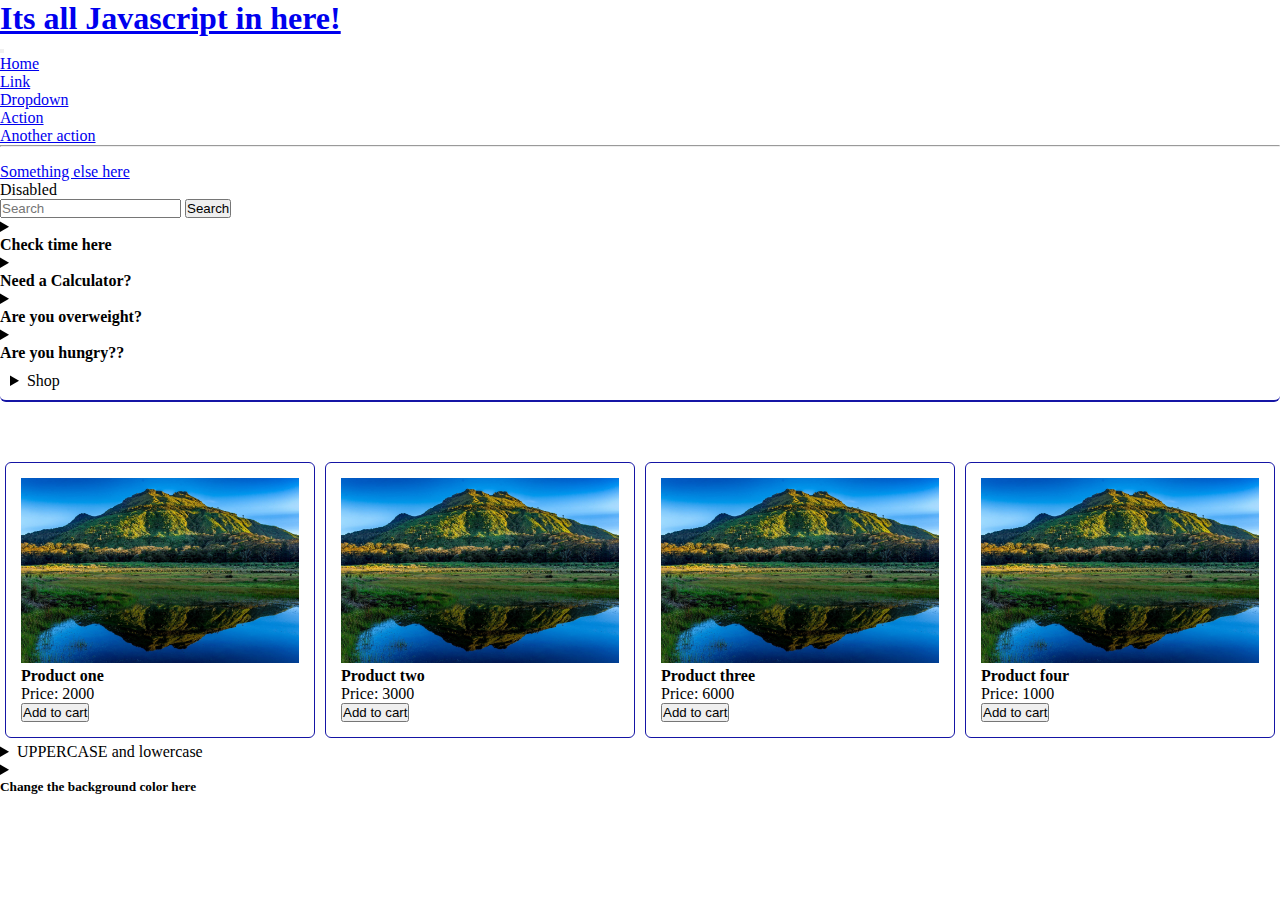
<file: index.html>
<!DOCTYPE html>
<html lang="en">
<head>
    <meta charset="UTF-8">
    <meta http-equiv="X-UA-Compatible" content="IE=edge">
    <meta name="viewport" content="width=device-width, initial-scale=1.0">
    <title>Document</title>
    <link rel="stylesheet" href="style.css">
    <link href="https://cdn.jsdelivr.net/npm/bootstrap@5.3.0-alpha1/dist/css/bootstrap.min.css" rel="stylesheet" integrity="sha384-GLhlTQ8iRABdZLl6O3oVMWSktQOp6b7In1Zl3/Jr59b6EGGoI1aFkw7cmDA6j6gD" crossorigin="anonymous">
</head>
<body>
    <nav>
        <nav class="navbar navbar-expand-lg bg-body-tertiary">
            <div class="container-fluid">
              <a class="navbar-brand" href="#"><h1>Its all Javascript in here!</h1></a>
              <button class="navbar-toggler" type="button" data-bs-toggle="collapse" data-bs-target="#navbarSupportedContent" aria-controls="navbarSupportedContent" aria-expanded="false" aria-label="Toggle navigation">
                <span class="navbar-toggler-icon"></span>
              </button>
              <div class="collapse navbar-collapse" id="navbarSupportedContent">
                <ul class="navbar-nav me-auto mb-2 mb-lg-0">
                  <li class="nav-item">
                    <a class="nav-link active" aria-current="page" href="#">Home</a>
                  </li>
                  <li class="nav-item">
                    <a class="nav-link" href="#">Link</a>
                  </li>
                  <li class="nav-item dropdown">
                    <a class="nav-link dropdown-toggle" href="#" role="button" data-bs-toggle="dropdown" aria-expanded="false">
                      Dropdown
                    </a>
                    <ul class="dropdown-menu">
                      <li><a class="dropdown-item" href="#">Action</a></li>
                      <li><a class="dropdown-item" href="#">Another action</a></li>
                      <li><hr class="dropdown-divider"></li>
                      <li><a class="dropdown-item" href="#">Something else here</a></li>
                    </ul>
                  </li>
                  <li class="nav-item">
                    <a class="nav-link disabled">Disabled</a>
                  </li>
                </ul>
                <form class="d-flex" role="search">
                  <input class="form-control me-2" type="search" placeholder="Search" aria-label="Search">
                  <button class="btn btn-outline-success" type="submit">Search</button>
                </form>
              </div>
            </div>
          </nav>
    </nav>

    <main>
        <div class="container-fluid">
                <div class="row">
                    
                  <div class="col-12 col-md-3">
                    <details>
                      <summary><h4>Check time here</h4></summary>
                        <div class="clock">
                          <span class="fw-bold fs-2" id="hours"></span>
                          <span class="fw-bold fs-2">:</span>
                          <span class="fw-bold fs-2" id="minutes">00</span>
                          <span class="fw-bold fs-2">:</span>
                          <span class="fw-bold fs-2" id="seconds">00</span>
                          <span class="fw-bold fs-2">:</span>
                          <span class="fw-bold fs-2" id="setting">AM</span>
                          <br>
                          <span id="date"></span>
                        </div>
                    </details>
                  
                    <details>
                      <summary><h4>Need a Calculator?</h4></summary>
                      
                      <div class="calculator-container">
                        <div class="calculator">
                            <div class="theme-toggler active">
                                <i class="toggler-icon"></i>
                            </div>
                
                            <div class="display-screen">
                                <div id="display"></div>
                            </div>
                
                            <div class="buttons">
                                <table>
                                    <tr>
                                        <td><button class="btn-operator" id="clear">C</button></td>
                                        <td><button class="btn-operator" id="/">&divide</button></td>
                                        <td><button class="btn-operator" id="*">&times</button></td>
                                        <td><button class="btn-operator" id="backspace"><</button></td>
                                    </tr>
                
                                    <tr>
                                        <td><button class="btn-number" id="7">7</button></td>
                                        <td><button class="btn-number" id="8">8</button></td>
                                        <td><button class="btn-number" id="9">9</button></td>
                                        <td><button class="btn-operator" id="-">-</button></td>
                                    </tr>
                
                                    <tr>
                                        <td><button class="btn-number" id="4">4</button></td>
                                        <td><button class="btn-number" id="5">5</button></td>
                                        <td><button class="btn-number" id="6">6</button></td>
                                        <td><button class="btn-operator" id="+">+</button></td>
                                    </tr>
                
                                    <tr>
                                        <td><button class="btn-number" id="1">1</button></td>
                                        <td><button class="btn-number" id="2">2</button></td>
                                        <td><button class="btn-number" id="3">3</button></td>
                                        <td rowspan="2"><button class="btn-equal" id="equal">=</button></td>
                                    </tr>
                
                                    <tr>
                                        <td><button class="btn-operator" id="(">(</button></td>
                                        <td><button class="btn-operator" id="0">0</button></td>
                                        <td><button class="btn-operator" id=")">)</button></td>
                                    </tr>
                
                                </table>
                            </div>
                        </div>
                    </div>

                    </details>

                    <details>
                      <summary><h4>Are you overweight?</h4></summary>
                      
                        <div class="container-fluid">
                          
                          <div class="bmi-container">
                            <br>
                            <h6>Please enter height (cm) and weight (kg)</h6>

                            <br>
                            
                            <p>Height: </p>
                            <input class="form-control" type="text" id="height">
                            <br>
                            <p>Weight: </p>
                            <input class="form-control" type="text" id="weight">
                            <hr>
                            <h5 id="result">00</h5>

                            <p>Less than 18.5 BMI = Isang Ubo ka nalang</p>
                            <p> 18.5 to 24.9 BMI = Normal</p>
                            <p>25.0 to 29.9 BMI = Overweight ka na</p>
                            <p>30 and Up BMI = Mag Diet ka na</p>
                            <br>
                            <button class="btn btn-outline-primary" id="btn" onClick="bmi()">Calculate BMI</button>


                          </div>

                        </div>
                    </details>

                    <details>
                      <summary><h4 id="heading1">Are you hungry??</h4></summary>
                      <a class="btn btn-outline-primary" id="testing" onclick="testingBtn()"> Get food here </a>
  
                    </details>
                  </div>

                  
                  
                  
                  <div class="col-12 col-md-6">

                      
                    <div class="container-fluid">
                      <div class="container">

                        
                        <div class="toolbar">
                          <details>
                          <summary class="brand">Shop</summary>
                          <p>
                              <a href="cart.html">
                                  Cart items:
                                  <span id="count">0</span>, Price:
                                  <span id="sum">0</span>
                              </a>
                          </p>
                      </div>

                    </details>
              
                      <div class="products">
                          <div class="product">
                              <img src ="mtapo1.jpg" alt="cat1" height="150" width="140">
                              <h3>Product one</h3>
                              <p>Price: 2000</p>
                              <button class="btn btn-outline-primary" data-id="1" data-price="2000" data-title="Product one" data-image="mtapo1.jpg">Add to cart</button>
                          </div>
              
                          <div class="product">
                              <img src ="mtapo1.jpg" alt="cat1" height="150" width="140">
                              <h3>Product two</h3>
                              <p>Price: 3000</p>
                              <button class="btn btn-outline-primary" data-id="2" data-price="3000" data-title="Product two" data-image="mtapo1">Add to cart</button>
                          </div>
              
                          <div class="product">
                              <img src ="mtapo1.jpg" alt="cat1" height="150" width="140">
                              <h3>Product three</h3>
                              <p>Price: 6000</p>
                              <button class="btn btn-outline-primary" data-id="3" data-price="6000" data-title="Product three" data-image="mtapo1.jpg">Add to cart</button>
                          </div>
              
                          <div class="product">
                              <img src ="mtapo1.jpg" alt="cat1" height="150" width="140">
                              <h3>Product four</h3>
                              <p>Price: 1000</p>
                              <button class="btn btn-outline-primary" data-id="4" data-price="1000" data-title="Product four" data-image="mtapo1.jpg">Add to cart</button>
                          </div>
                      </div>

                      </div>

                    
                    </div>

                  </div>

                  <div class="col-12 col-md-3">

                    <details>
                      <summary><span class="fs-4">UPPERCASE</span> and <span class="fs-5">lowercase</span></summary>
                      <div class="text-container mt-5">
                        <div class="container">
                          <textarea class="form-control" name="text" id="textarea" cols="30" rows="5"></textarea>
                        </div>
  
                        <div class="display">
                          <p class="lead fw-bold mt-5" id="textresult">Result here</p>
                        </div>
  
                        <div class="container-btn">
                          <button id="uppercase" class="btn btn-outline-primary" onclick="upperC()">UPPERCASE</button>
                          <button id="lowercase" class="btn btn-outline-success" onclick="lowerC()">lowercase</button>
                        </div>
                      </div>
                    </details>

                    <details>
                      <summary><h5>Change the background color here</h5></summary>
                      <div class="color-container">
                        <div class="container">
                          <span id="1" onclick="color(this)" class="color clr1"></span>
                          <span id="2" onclick="color(this)" class="color clr2"></span>
                          <span onclick="color(this)" class="color clr3"></span>
                          <span onclick="color(this)" class="color clr4"></span>
                        </div>
                      </div>
                    </details>

                  </div>

                </div>
            </div>
        </div>

    </main>


    <script src="app.js"></script>
    <script src="script.js"></script>
    <script src="https://cdn.jsdelivr.net/npm/bootstrap@5.3.0-alpha1/dist/js/bootstrap.bundle.min.js" integrity="sha384-w76AqPfDkMBDXo30jS1Sgez6pr3x5MlQ1ZAGC+nuZB+EYdgRZgiwxhTBTkF7CXvN" crossorigin="anonymous"></script>
</body>
</html>
</file>
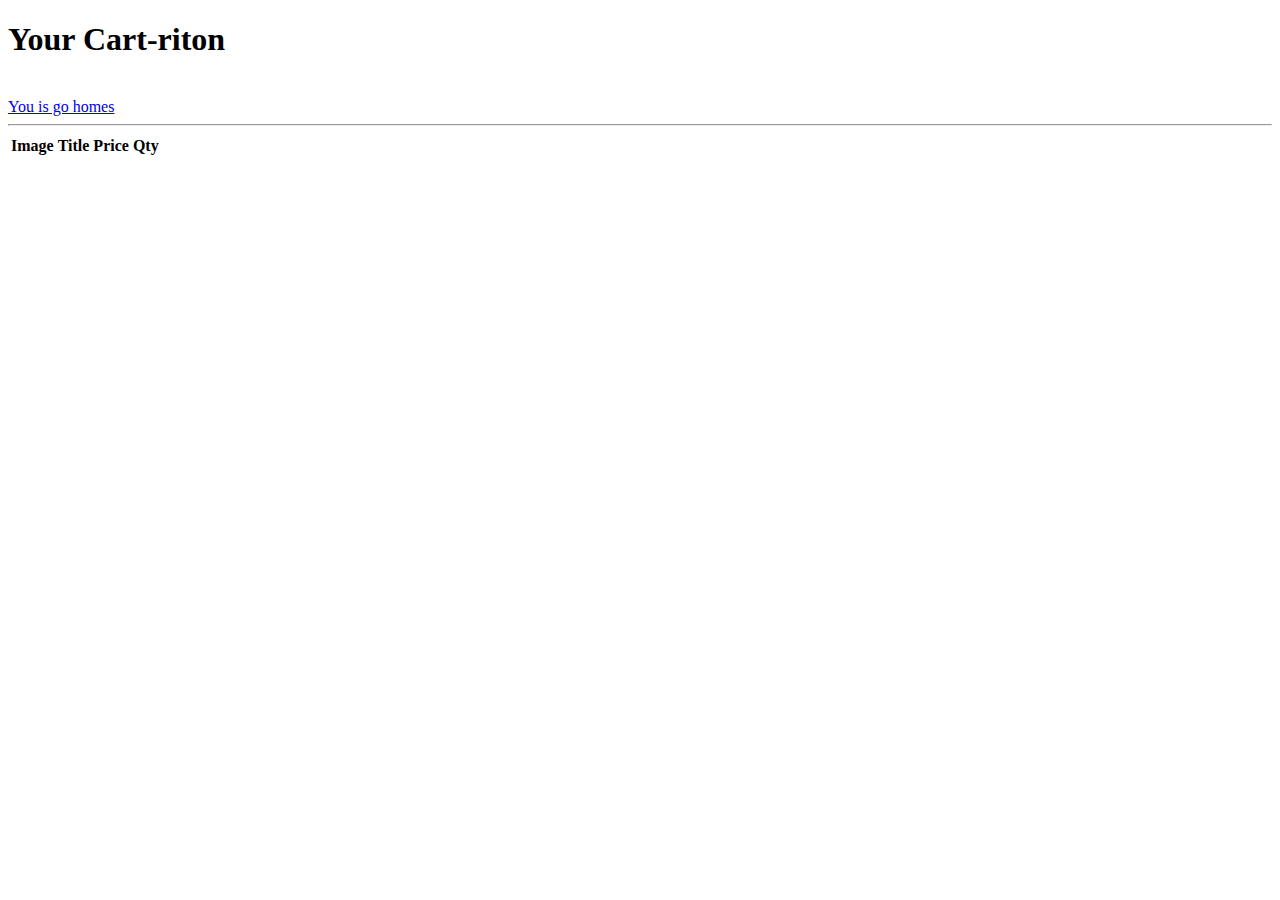
<file: cart.html>
<!DOCTYPE html>
<html lang="en">
<head>
    <meta charset="UTF-8">
    <meta http-equiv="X-UA-Compatible" content="IE=edge">
    <meta name="viewport" content="width=device-width, initial-scale=1.0">
    <title>Document</title>
    <link href="https://cdn.jsdelivr.net/npm/bootstrap@5.3.0-alpha1/dist/css/bootstrap.min.css" rel="stylesheet" integrity="sha384-GLhlTQ8iRABdZLl6O3oVMWSktQOp6b7In1Zl3/Jr59b6EGGoI1aFkw7cmDA6j6gD" crossorigin="anonymous">

</head>
<body>

    <nav>
        <h1>Your Cart-riton</h1>
    
    <br>
    
    <a class="btn btn-outline-primary fw-bold" href="index.html">You is go homes</a>
    <br>
    <hr>
    </nav>



    <table>
        <thead>
            <tr>
                <th>Image</th>
                <th>Title</th>
                <th>Price</th>
                <th>Qty</th>
            </tr>
        </thead>
        <tbody id="tbody">

        </tbody>
    </table>

    <script src="https://cdn.jsdelivr.net/npm/bootstrap@5.3.0-alpha1/dist/js/bootstrap.bundle.min.js" integrity="sha384-w76AqPfDkMBDXo30jS1Sgez6pr3x5MlQ1ZAGC+nuZB+EYdgRZgiwxhTBTkF7CXvN" crossorigin="anonymous"></script>

    <script src="cart.js"></script>
</body>
</html>
</file>
<file: style.css>
* {
    margin: 0;
    padding: 0;
    box-sizing: border-box;
    position: relative;
}

.clock span{
    font-size: medium;
}

.clock {
    border: 2px solid rgb(21, 21, 165);
    border-radius: 10px;
    padding: 20px;
}

/*calculator*/

.calculator-container {
    display: grid;
    width: 100%;
    height: 400px;
}

.calculator {
    height: 270px;
    width: 270px;
    padding: 10px;
    border: 2px solid rgb(21, 21, 165);
    border-radius: 10px;
    box-shadow: 1px 1px 1px rgb(209, 206, 206);
}

#display {

    height: 50px;
    max-width: 100%;
    display:flex;
    align-items: flex-end;
    justify-content: flex-end;
    font-size: 30px;
    margin-bottom: 20px;
    overflow-x: scroll;
}

#display::-webkit-scrollbar {
    display: block;
    height: 3px;
}

.calculator .buttons {
    justify-content: space-between;
    align-items: center;
}

.calculator .buttons button {
    align-items: center;
    height: 25px;
    width: 50px;
    border: 0;
    border-radius: 30px;
    margin: 5px;
    font-size: 1rem;
    cursor: pointer;
    transition: all 200ms ease;
}


.calculator .buttons button:hover {
    transform: scale(1.1);
}

button#equal {
    height: 55px;
}

.calculator {
    background-color: #fff;
}

.calculator #display {
    color: #0a1e23;
}

.calculator button#clear {
    background-color: #ffd5d8;
    color: #fc4552;
}

.calculator button.btn-number {
    background-color: #c3eaff;
    color: #000;
}

.calculator button.btn-operator {
    background-color: #ffd0fd;
    color: #f967f3;
}

.calculator button.btn-equal {
    background-color: #adf9e7;
    color: #000;
}

.products {
    display: flex;
}

.products .product {
    margin: 5px;
    width: 100%;
    height: 100%;
    padding: 15px;
    border: 1px solid rgb(21, 21, 165);
    border-radius: 6px;
}

.products .product img {
    width: 100%;
    height: 100%;
}

.products .product h3 {
    font-size: medium;
}

.toolbar {
    background-color: #fff;
    margin-bottom: 55px;
    padding: 10px;
    border-bottom: 2px solid  rgb(21, 21, 165);
    border-radius: 6px;
}

.toolbar summary,
.toolbar a {
    color: black;
    text-decoration: none;
}

.color-container {
    display: flex;
    align-items: center;
    justify-content: center;
}

.color-container .container {
    border: 2px solid rgb(21, 21, 165);
    border-radius: 6px;
    padding: 20px;
}

.color-container .container .color {
    display:inline-flex;
    width: 50px;
    height: 50px;
    margin: 0 1px;
    border-radius: 50%;
    margin: 2%;
    cursor: pointer;
    border: 2px solid rgb(202, 202, 209);
}

.clr1 {
    background: #c480e4;
}
.clr2 {
    background: #d8cf67;
}
.clr3 {
    background: #69aa81;
}
.clr4 {
    background: #8dabe4;
}
</file>
